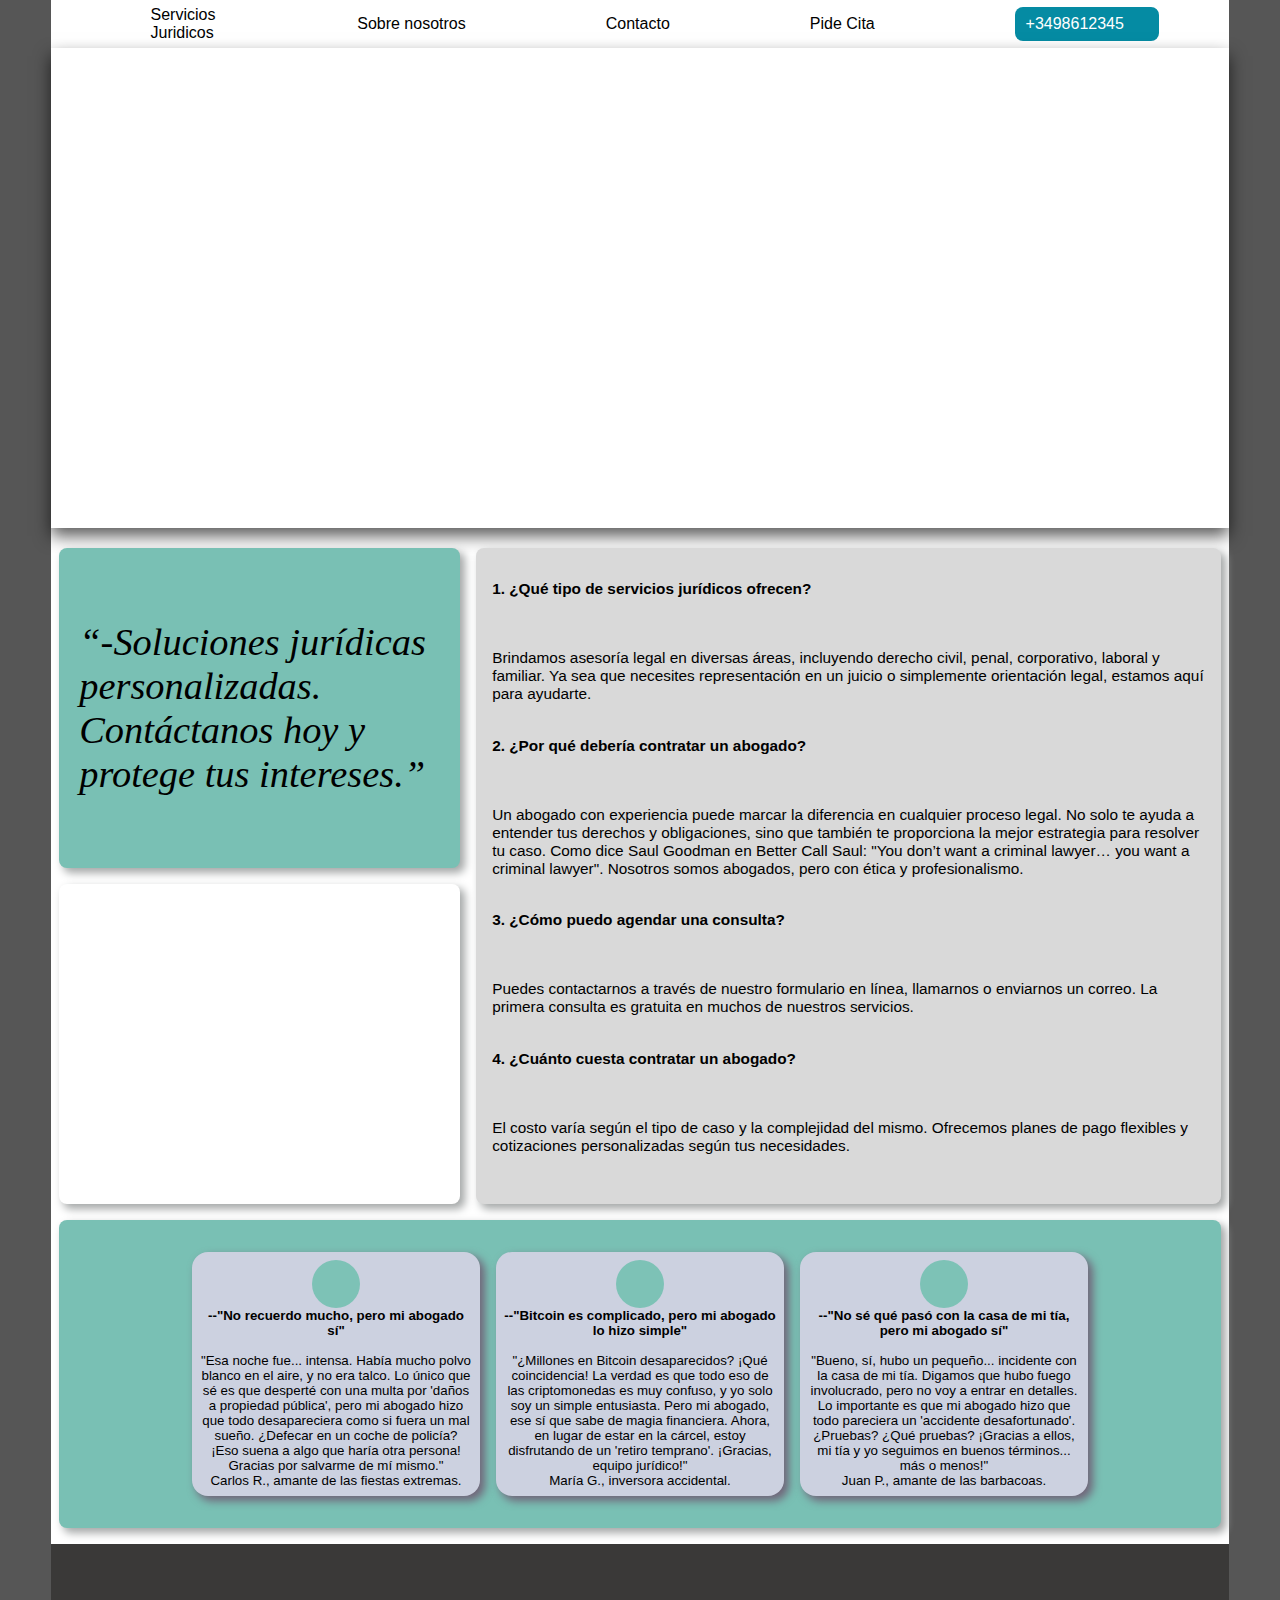
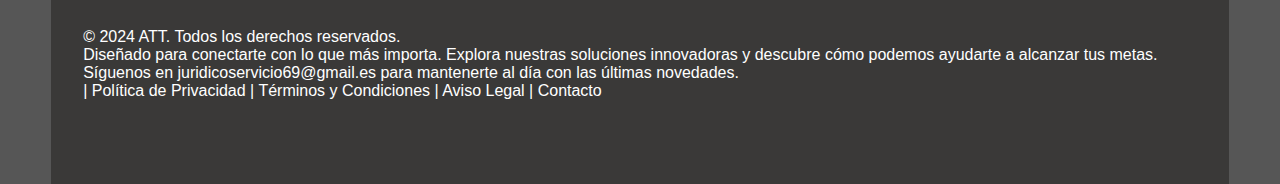
<file: ServiciosJuridicos.html>
<!DOCTYPE html>
<html lang="en">
<head>
    <meta charset="UTF-8">
    <meta name="viewport" content="width=device-width, initial-scale=1.0">
    <link rel="stylesheet" href="ServiciosJuridicosCSS.css">
    <title>ServiciosJuridicos</title>
</head>
<body>
    <DIV class="e">
        <div class="head">
            <div class="logomenu">
                <div class="extraible"></div>
                <div class="sj">Servicios<br>Juridicos</div></div>
            <div class="Sobrenosotros">Sobre nosotros</div>
            <div class="Contacto">Contacto</div>
            <div class="Pidecita">Pide Cita</div>
            <div class="telefono">
                <div class="telnumero">+3498612345</div>
                <div class="telimagen"></div>
            </div>
        </div>
        <div class="body">
            <video autoplay muted loop id="test">
                <source src="https://videos.pexels.com/video-files/8061570/8061570-uhd_2560_1440_25fps.mp4">
            </video>
            
            <div class="bodytexto">
                <div class="bodytextofrasecontenedor"><div class="bodytextofrase">  “-Soluciones jurídicas personalizadas. Contáctanos hoy y protege tus intereses.”</div></div>
                <div class="bodytextoimagen"></div>
                <div class="bodytextoFAQ">        <strong>1. ¿Qué tipo de servicios jurídicos ofrecen?</strong>
                    <br>Brindamos asesoría legal en diversas áreas, incluyendo derecho civil, penal, corporativo, laboral y familiar. Ya sea que necesites representación en un juicio o simplemente orientación legal, estamos aquí para ayudarte.
                    <br><strong>2. ¿Por qué debería contratar un abogado?</strong>
                    <br>Un abogado con experiencia puede marcar la diferencia en cualquier proceso legal. No solo te ayuda a entender tus derechos y obligaciones, sino que también te proporciona la mejor estrategia para resolver tu caso. Como dice Saul Goodman en Better Call Saul: "You don’t want a criminal lawyer… you want a criminal lawyer". Nosotros somos abogados, pero con ética y profesionalismo.
                    <br><strong>3. ¿Cómo puedo agendar una consulta?</strong>
                    <br>Puedes contactarnos a través de nuestro formulario en línea, llamarnos o enviarnos un correo. La primera consulta es gratuita en muchos de nuestros servicios.
                    <br><strong>4. ¿Cuánto cuesta contratar un abogado?</strong>
                    <br>El costo varía según el tipo de caso y la complejidad del mismo. Ofrecemos planes de pago flexibles y cotizaciones personalizadas según tus necesidades.
                    </div>
                <div class="Testimonios">

                    <div class="Testimonio1">
                        <div class="Testimonioimagen"></div>
                        <div class="Testimonio1texto">         
                        <strong>--"No recuerdo mucho, pero mi abogado sí"</strong>      
                        <br>"Esa noche fue... intensa. Había mucho polvo blanco en el aire, y no era  talco. Lo único que sé es que desperté con una multa por 'daños a  propiedad pública', pero mi abogado hizo que todo desapareciera como si  fuera un mal sueño. ¿Defecar en un coche de policía? ¡Eso suena a algo  que haría otra persona! Gracias por salvarme de mí mismo."
                        <br>Carlos R., amante de las fiestas extremas.</div></div>
                    <div class="Testimonio2">
                        <div class="Testimonioimagen"></div>
                        <div class="Testimonio2texto">       
                        <strong>--"Bitcoin es complicado, pero mi abogado lo hizo simple"</strong>     
                        <br>"¿Millones en Bitcoin desaparecidos? ¡Qué coincidencia! La verdad es que todo eso  de las criptomonedas es muy confuso, y yo solo soy un simple entusiasta. Pero mi abogado, ese sí que sabe de magia financiera. Ahora, en lugar  de estar en la cárcel, estoy disfrutando de un 'retiro temprano'.  ¡Gracias, equipo jurídico!"
                        <br>María G., inversora accidental.</div></div>
                    <div class="Testimonio3">
                        <div class="Testimonioimagen"></div>
                        <div class="Testimonio3texto">        
                        <strong>--"No sé qué pasó con la casa de mi tía, pero mi abogado sí"</strong>      
                        <br>"Bueno, sí, hubo un pequeño... incidente con la casa de mi tía. Digamos que  hubo fuego involucrado, pero no voy a entrar en detalles. Lo importante  es que mi abogado hizo que todo pareciera un 'accidente desafortunado'.  ¿Pruebas? ¿Qué pruebas? ¡Gracias a ellos, mi tía y yo seguimos en buenos términos... más o menos!"
                        <br>Juan P., amante de las barbacoas.
                        </div></div>
                </div>
            </div>
            
        </div>
        <div class="footer"><div class="footertext">
            © 2024 ATT. Todos los derechos reservados.
            <br>Diseñado para conectarte con lo que más importa. Explora nuestras soluciones innovadoras y descubre cómo podemos ayudarte a alcanzar tus metas.
            <br>Síguenos en juridicoservicio69@gmail.es para mantenerte al día con las últimas novedades.
            <br>| Política de Privacidad | Términos y Condiciones | Aviso Legal | Contacto
        </div>
    </div>


    </DIV>
</body>
</html>
</file>
<file: ServiciosJuridicosCSS.css>
.e {
  display: flex;
  flex-direction: column;
  
  background-color: rgb(255, 255, 255);
  width: 100%;
}

#test {
  width: 100%;
  height: 30rem;
  object-fit: cover;
  box-shadow: 0rem 0.5rem 1rem rgba(0, 0, 0, 0.651)
}

.overlay {
  position:absolute;
  display: flex;
  flex-direction:column;
  align-items: center;
  justify-content: center;
  width: 20%;
  height: 30rem;
  margin-top: 3rem;
  margin-left: 10%;
  background-color:#79c0b491;
  }

  .overlaytexto{
    display: flex;
    color: rgb(0, 0, 0);
    font-size: 3.5vw;
    font-style: italic;

  
  }

.overlayimagen{
  display: flex;
  margin-top: 2.8rem;
  left:13%;
  background-image: url(https://cdn-icons-png.flaticon.com/512/36/36432.png);
  background-size: 100%;
  border-radius: 2.5rem;
  width: 70%;
  height: 13.8vw;
  background-position: center;
}


.head {
  display: flex;
  flex-direction: row;
  height: 3rem;
  justify-content: space-around;
  align-items: center;

  font-family: "Segoe UI", Tahoma, Geneva, Verdana, sans-serif;
  font-size: 1rem;
  max-width: 100%;
}
.logomenu {
  display: flex;
  flex-direction: row;
  justify-content: center;
  align-items: center;
  justify-content: space-around;
  width: 6rem;}


.extraible {
  background-image: url(https://cdn-icons-png.flaticon.com/512/2976/2976215.png);
  background-size: 24px;
  width: 1.5rem;
  height: 1.5rem;
  background-position: center;
}
.extraible:hover{transform: scale(1.1);}
.sj:hover{transform: scale(1.1);}
.Sobrenosotros:hover{transform: scale(1.1);}
.Contacto:hover{transform: scale(1.1);}
.Pidecita:hover{transform: scale(1.1);}


.telefono {
  display: flex;
  flex-direction: row;
  background-color: #058ba3;
  border-radius: 0.5rem;
  padding: 0.5rem;
  width: 8rem;
  justify-content: center;
  align-items: center;
  gap: 0.5rem;
  
}
.telefono:hover{transform: scale(1.1);}
.telnumero {
  color: #ffffff;
}
.telimagen {
  background-image: url(https://images.vexels.com/media/users/3/157620/isolated/preview/28323eba1d9f71acc3cc92f0e043fc5c-icono-de-telefono-blanco-y-negro.png);
  background-size: 22px;
  width: 1rem;
  height: 1rem;
  background-position: center;
}

body {
  margin: 0;
  width: 92%;
  background-color: #565656;
  padding-left: 4%;
  padding-right: 4%;
}

.bodytexto {
  display: grid;
  grid-template-columns: 35% 65%;
  grid-template-rows: 20rem 20rem;
  grid-template-areas:
    "a b"
    "c b"
    "e e";
  gap: 1rem;
  justify-content: center;
  padding: 1rem;

}
.bodytextofrasecontenedor {
  display: flex;
  grid-area: a;
  background-color: #79c0b4;
  border-radius: 0.5rem;
  justify-content: center;
  align-items: center;
  box-shadow: 0.3rem 0.3rem 0.5rem rgb(165, 168, 168);
}

.bodytextofrase {
  display: flex;
  justify-content: center;
  align-items: center;
  font-family: serif;
  font-style: italic;
  text-size-adjust: auto;
  font-size: 3vw;
  max-height: 2rem;
  max-width: 90%;
  padding: 1rem;

  overflow-wrap: break-word;

  
}

.bodytextoimagen {
  
  display: grid;
  grid-area: c;
  border-radius: 0.5rem;
  background-image: url(https://static1.cbrimages.com/wordpress/wp-content/uploads/2023/03/kim-wexler-jimmy-mcgill-better-call-saul.jpg);
  background-size: 650px;
  background-position: center;
  box-shadow: 0.3rem 0.3rem 0.5rem rgb(165, 168, 168);
}

.bodytextoFAQ {
  display: grid;
  grid-area: b;
  background-color: #d9d9d9;
  border-radius: 0.5rem;
  font-family: "Segoe UI", Tahoma, Geneva, Verdana, sans-serif;
  font-size: 1.2vw;
  padding: 1rem;
  padding-top: 2rem;
  box-shadow: 0.3rem 0.3rem 0.5rem rgb(165, 168, 168);
}

.Testimonios {
  
  display: flex;
  flex-direction: row;
  flex-wrap: wrap;
  justify-content: center;
  grid-area: e;
  width: 100%;
  background-color: #79c0b4;
  border-radius: 0.5rem;
font-size: 3vw;
  font-family: 'Segoe UI', Tahoma, Geneva, Verdana, sans-serif;
  font-size: smaller;
  box-shadow: 0.3rem 0.3rem 0.5rem rgb(165, 168, 168);
  text-align: center;
  column-gap: 1rem;
  padding-bottom: 2rem;

}
.Testimonio1 {
  display: flex;
  color:rgb(0, 0, 0);
  flex-direction: column;
  align-items: center;
  margin-top: 2rem;
  --font-size: 1.5vw;
  max-width: 17rem;
  max-height: 20rem;
  padding: 0.5rem;
  background-color: #ccd1e0;
  border-radius: 1rem;
  box-shadow: 0.3rem 0.3rem 0.5rem rgb(113, 102, 122);
}
.Testimonioimagen {
  background-image: url(https://static-00.iconduck.com/assets.00/profile-icon-512x512-w0uaq4yr.png);
  background-color: #7dc2b6;
  background-size: 40px;
  width: 3rem;
  height: 3rem;
  border-radius: 20rem;
  background-position: center;
}
.Testimonio1texto {
  display: flex;
  flex-direction: column;
}

.Testimonio2 {
  display: flex;
  max-width: 17rem;
  max-height: 20rem;
  flex-direction: column;
  align-items: center;
  margin-top: 2rem;
  padding: 0.5rem;
  background-color: #ccd1e0;
  border-radius: 1rem;
  box-shadow: 0.3rem 0.3rem 0.5rem rgb(113, 102, 122);
  
}
.Testimonio2texto {
  display: flex;
  flex-direction: column;
}
.Testimonio3 {
  display: flex;
  max-width: 17rem;
  max-height: 20rem;
  flex-direction: column;
  align-items: center;
  margin-top: 2rem;
  padding-bottom: 2rem;
  padding: 0.5rem;
  background-color: #ccd1e0;
  border-radius: 1rem;
  box-shadow: 0.3rem 0.3rem 0.5rem rgb(113, 102, 122);
}
.Testimonio3texto {
  display: flex;
  flex-direction: column;
}
.footer {
  height: 15em;
  background-color: rgb(58, 57, 56);
  display: flex;
  align-items: center;
}
.footertext {
  width: 100%;
  color:white;
  font-family: "Segoe UI", Tahoma, Geneva, Verdana, sans-serif;
  margin:2rem
}
a{color:rgb(146, 181, 214)}

@media (width <= 700px) {
  #test {
    height: 15rem;
  }
  .overlay{
    height: 15rem;
  }
  .head{
    font-size: 0.8rem;
  }
  body {
    width: 100%;
    padding:0;
  }
  .telefono {
    width: 20%;
    margin-right: 0.5rem;
    
  }
  .telnumero{
    font-size: 0.6rem;
  }
  .bodytextoimagen{
    background-image: url(https://img.freepik.com/fotos-premium/foto-abogados-discuten-contrato-laton-escala-oficina-ley-concepto-pelicula-grano-vertical-fondo-pantalla-movil_795881-29946.jpg);
    background-size: 130%;


    background-position: center;
  }
  .bodytextofrase{
    font-size: 4vw;
    
  }
  .bodytextoFAQ{
    font-size: 0.8rem;
  }
}
</file>
